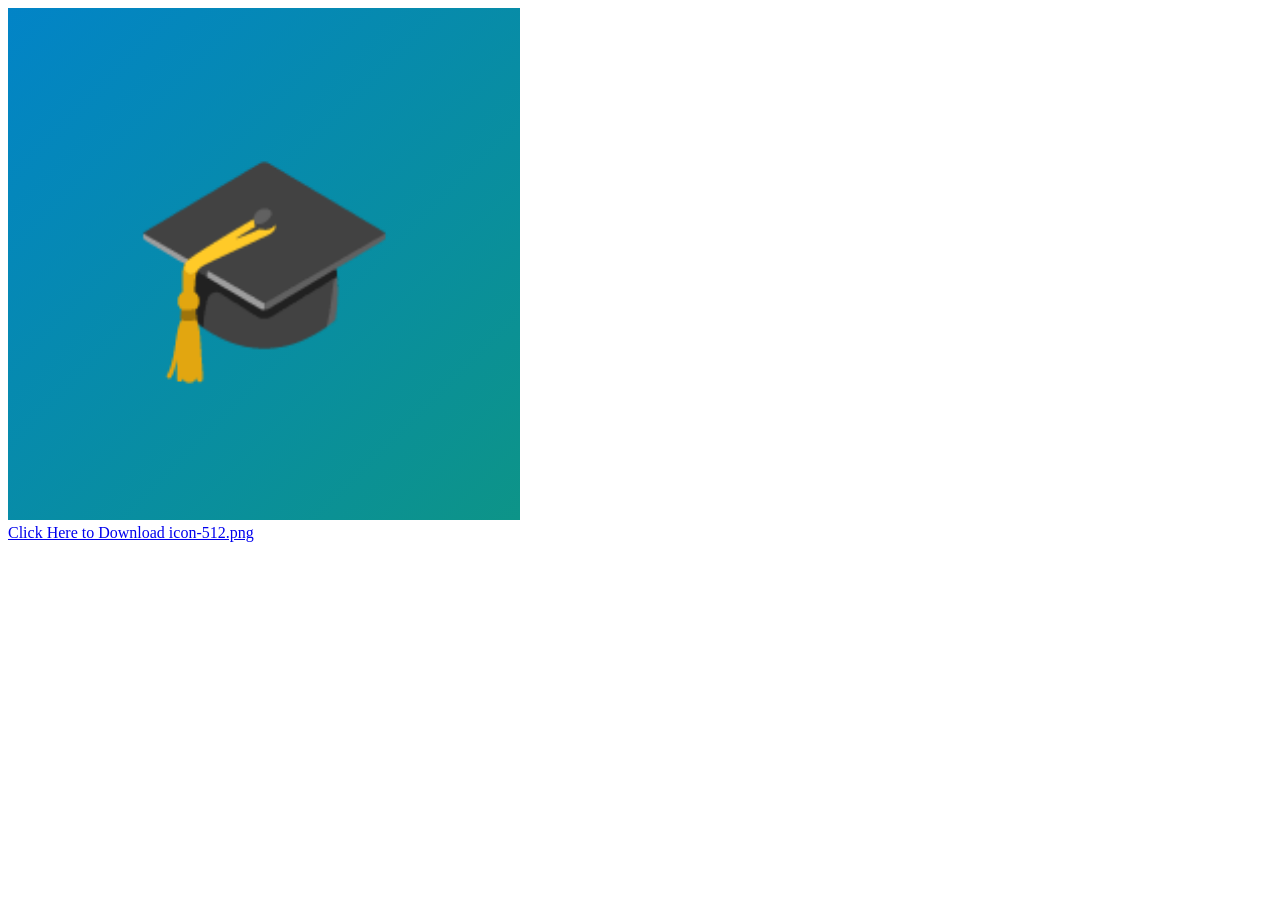
<file: make-icon.html>
<!DOCTYPE html>
<html><body>
<canvas id="c" width="512" height="512"></canvas><br/>
<a id="dl" download="icon-512.png" href="#">Click Here to Download icon-512.png</a>
<script>
const c = document.getElementById('c'), x = c.getContext('2d');
const g = x.createLinearGradient(0, 0, 512, 512);
g.addColorStop(0, '#0284c7'); g.addColorStop(1, '#0d9488');
x.fillStyle = g; x.fillRect(0, 0, 512, 512);
x.fillStyle = '#fff'; x.font = 'bold 220px sans-serif';
x.textAlign = 'center'; x.textBaseline = 'middle';
x.fillText('🎓', 256, 270);
document.getElementById('dl').href = c.toDataURL('image/png');
</script>
</body></html>
</file>
